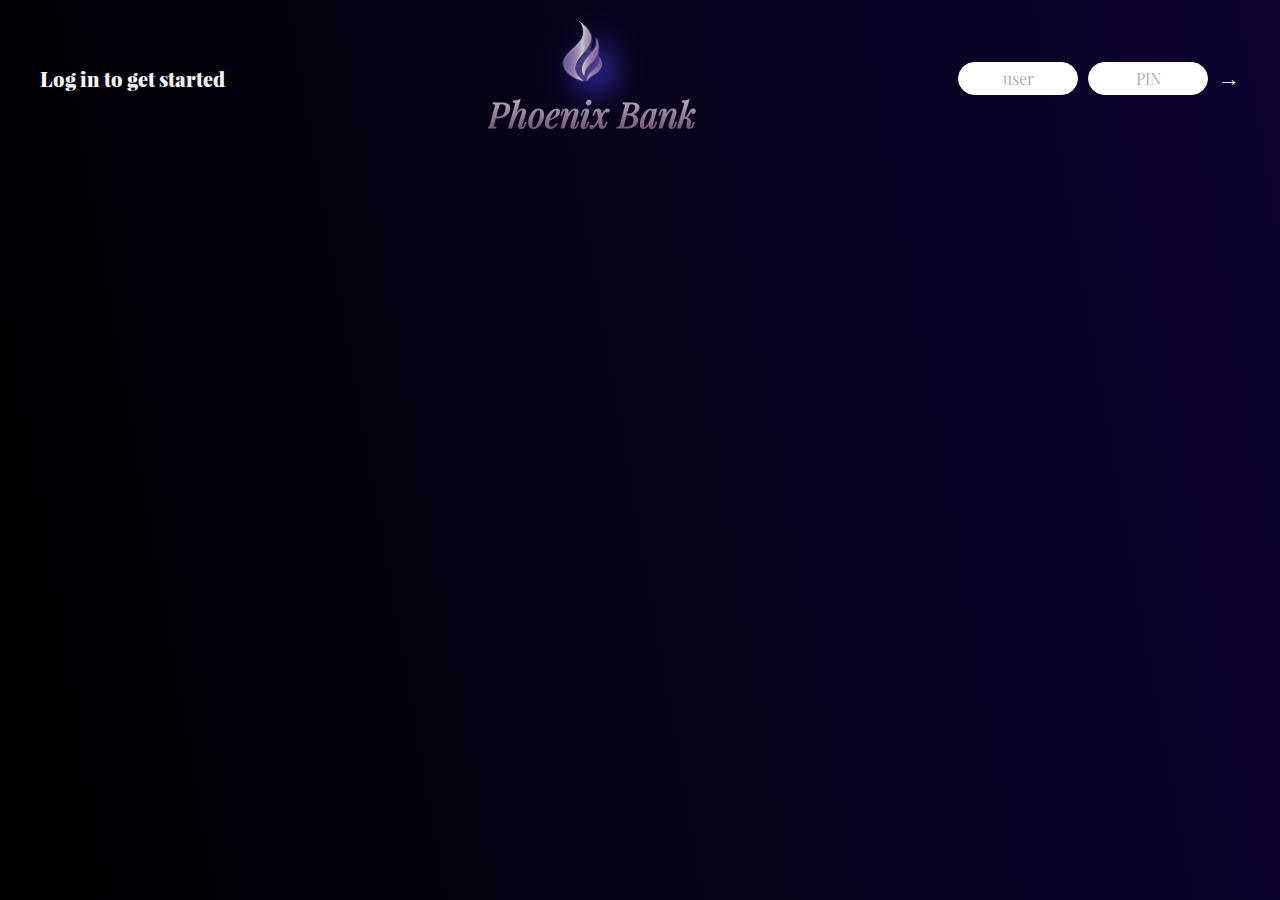
<file: index.html>
<!DOCTYPE html>
<html lang="en">

<head>
  <meta charset="UTF-8" />
  <meta name="viewport" content="width=device-width, initial-scale=1.0" />
  <meta http-equiv="X-UA-Compatible" content="ie=edge" />
  <link rel="shortcut icon" type="image/png" href="./img/logo.png" />
  <link rel="stylesheet" href="style.css" />
  <title>Phoenix Bank</title>
</head>

<body>
  <nav>
    <p class="welcome">Log in to get started</p>
    <div class="logo-div">
      <img src="./img/logo.png" alt="Logo" class="logo" />
      <h1>Phoenix Bank</h1>
    </div>
    <form class="login">
      <input type="text" placeholder="user" class="login__input login__input--user" />

      <input type="password" placeholder="PIN" maxlength="4" class="login__input login__input--pin" />
      <button class="login__btn">&rarr;</button>
    </form>
  </nav>

  <main class="app">
    <div class="balance">
      <div>
        <p class="balance__label">Current balance</p>
        <p class="balance__date">
          As of <span class="date">05/03/2037</span>
        </p>
      </div>
      <p class="balance__value">0000€</p>
    </div>


    <div class="movements">
      <div class="movements__row">
        <div class="movements__type movements__type--deposit">2 deposit</div>
        <div class="movements__date">3 days ago</div>
        <div class="movements__value">4 000€</div>
      </div>
      <div class="movements__row">
        <div class="movements__type movements__type--withdrawal">
          1 withdrawal
        </div>
        <div class="movements__date">24/01/2037</div>
        <div class="movements__value">-378€</div>
      </div>
    </div>

    <div class="summary">
      <p class="summary__label">In</p>
      <p class="summary__value summary__value--in">0000€</p>
      <p class="summary__label">Out</p>
      <p class="summary__value summary__value--out">0000€</p>
      <p class="summary__label">Interest</p>
      <p class="summary__value summary__value--interest">0000€</p>
      <button class="btn--sort">&downarrow; SORT</button>
    </div>

    <div class="operation operation--transfer">
      <h2>Transfer money</h2>
      <form class="form form--transfer">
        <input type="text" class="form__input form__input--to" />
        <input type="number" class="form__input form__input--amount" />
        <button class="form__btn form__btn--transfer">&rarr;</button>
        <label class="form__label">Transfer to</label>
        <label class="form__label">Amount</label>
        <div class="circle"></div>
        <div class="circle"></div>
      </form>
    </div>

    <div class="operation operation--loan">
      <h2>Request loan</h2>
      <form class="form form--loan">
        <input type="number" class="form__input form__input--loan-amount" />
        <button class="form__btn form__btn--loan">&rarr;</button>
        <label class="form__label form__label--loan">Amount</label>
        <div class="req-circle"></div>
        <div class="req-circle"></div>
      </form>
    </div>

    <div class="operation operation--close">
      <h2>Delete account</h2>
      <form class="form form--close">
        <input type="text" class="form__input form__input--user" />
        <input type="password" maxlength="6" class="form__input form__input--pin" />
        <button class="form__btn form__btn--close">&rarr;</button>
        <label class="form__label">Confirm user</label>
        <label class="form__label">Confirm PIN</label>
        <div class="close-circle"></div>
        <div class="close-circle"></div>
      </form>
    </div>

    <p class="logout-timer">
      You will be logged out in <span class="timer">05:00</span>
    </p>
  </main>

  <script src="script.js"></script>
</body>

</html>
</file>
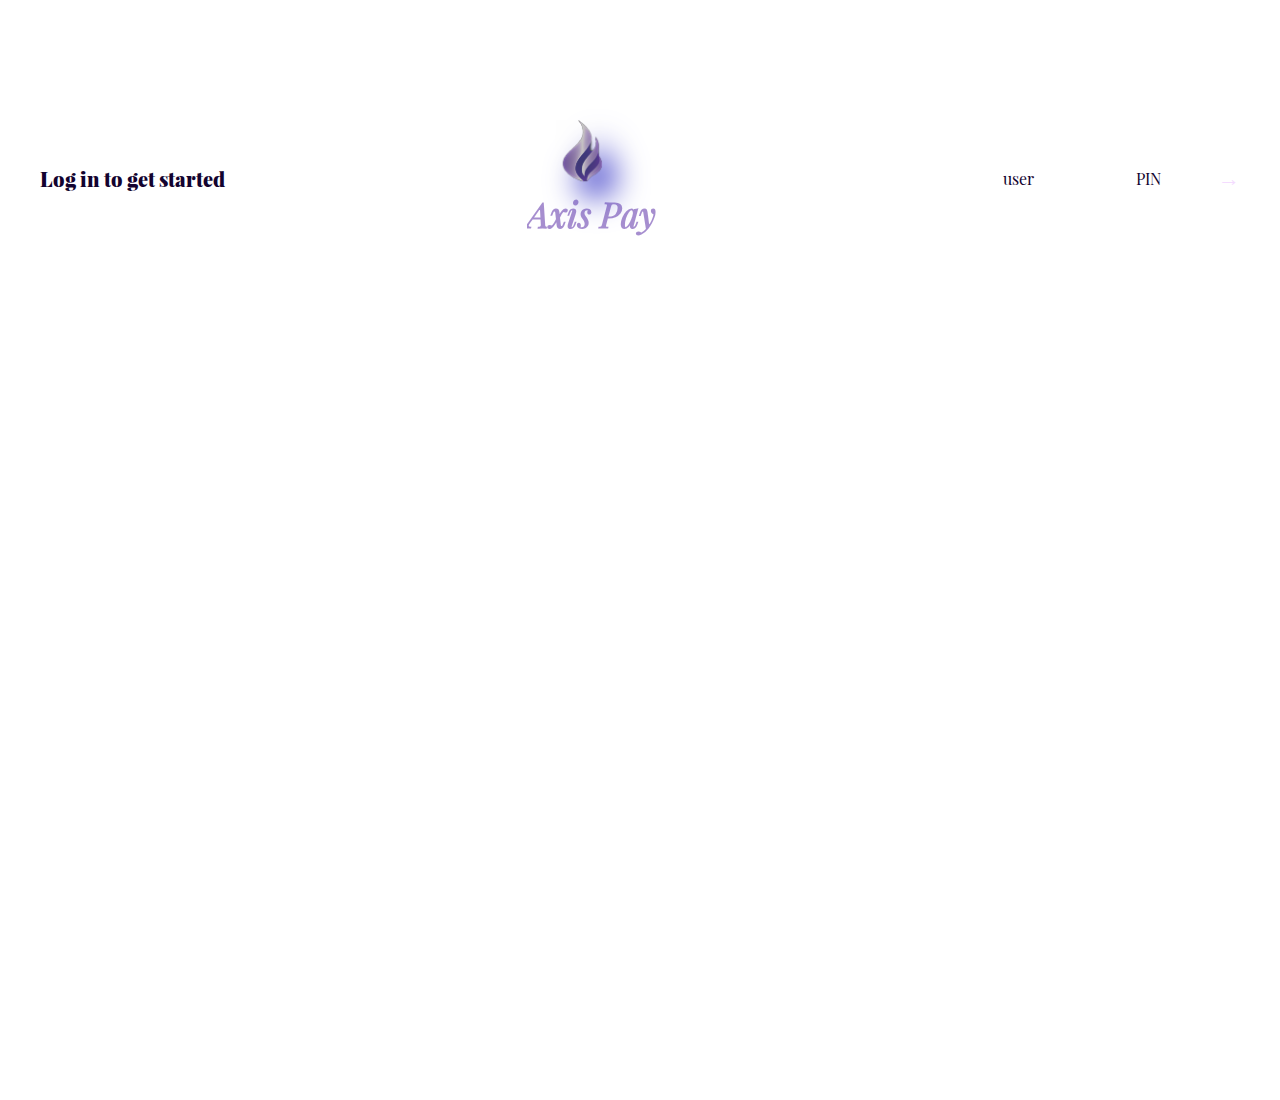
<file: src/index.html>
<!DOCTYPE html>
<html lang="en">

<head>
  <meta charset="UTF-8" />
  <meta name="viewport" content="width=device-width, initial-scale=1.0" />
  <meta http-equiv="X-UA-Compatible" content="ie=edge" />
  <link rel="shortcut icon" type="image/png" href="./img/logo.png" />
  <link rel="stylesheet" href="style.css" />
  <title>Axis Pay</title>
</head>

<body>
  <nav>
    <p class="welcome">Log in to get started</p>
    <div class="logo-div">
      <img src="./img/logo.png" alt="Logo" class="logo" />
      <h1>Axis Pay</h1>
    </div>
    <form class="login">
      <input type="text" placeholder="user" class="login__input login__input--user" />

      <input type="password" placeholder="PIN" maxlength="4" class="login__input login__input--pin" />
      <button class="login__btn">&rarr;</button>
    </form>
  </nav>

  <main class="app">
    <div class="balance">
      <div>
        <p class="balance__label">Current balance</p>
        <p class="balance__date">
          As of <span class="date">05/03/2037</span>
        </p>
      </div>
      <p class="balance__value">0000€</p>
    </div>


    <div class="movements">
      <div class="movements__row">
        <div class="movements__type movements__type--deposit">2 deposit</div>
        <div class="movements__date">3 days ago</div>
        <div class="movements__value">4 000€</div>
      </div>
      <div class="movements__row">
        <div class="movements__type movements__type--withdrawal">
          1 withdrawal
        </div>
        <div class="movements__date">24/01/2037</div>
        <div class="movements__value">-378€</div>
      </div>
    </div>

    <div class="summary">
      <p class="summary__label">In</p>
      <p class="summary__value summary__value--in">0000€</p>
      <p class="summary__label">Out</p>
      <p class="summary__value summary__value--out">0000€</p>
      <p class="summary__label">Interest</p>
      <p class="summary__value summary__value--interest">0000€</p>
      <button class="btn--sort">&downarrow; SORT</button>
    </div>

    <div class="operation operation--transfer">
      <h2>Transfer money</h2>
      <form class="form form--transfer">
        <input type="text" class="form__input form__input--to" />
        <input type="number" class="form__input form__input--amount" />
        <button class="form__btn form__btn--transfer">&rarr;</button>
        <label class="form__label">Transfer to</label>
        <label class="form__label">Amount</label>
        <div class="circle"></div>
        <div class="circle"></div>
      </form>
    </div>

    <div class="operation operation--loan">
      <h2>Request loan</h2>
      <form class="form form--loan">
        <input type="number" class="form__input form__input--loan-amount" />
        <button class="form__btn form__btn--loan">&rarr;</button>
        <label class="form__label form__label--loan">Amount</label>
        <div class="req-circle"></div>
        <div class="req-circle"></div>
      </form>
    </div>

    <div class="operation operation--close">
      <h2>Delete account</h2>
      <form class="form form--close">
        <input type="text" class="form__input form__input--user" />
        <input type="password" maxlength="6" class="form__input form__input--pin" />
        <button class="form__btn form__btn--close">&rarr;</button>
        <label class="form__label">Confirm user</label>
        <label class="form__label">Confirm PIN</label>
        <div class="close-circle"></div>
        <div class="close-circle"></div>
      </form>
    </div>

    <p class="logout-timer">
      You will be logged out in <span class="timer">05:00</span>
    </p>
  </main>

  <script src="script.js"></script>
</body>

</html>
</file>
<file: style.css>
* {
  margin: 0;
  padding: 0;
  box-sizing: inherit;
}
@font-face {
  font-family: 'PlayfairBold';
  src: url('./fonts/PlayfairBold.ttf') format('truetype');
}

@font-face {
  font-family: 'PlayfairItalic';
  src: url('./fonts/PlayfairItalic.ttf') format('truetype');
}

@font-face {
  font-family: 'PlayfairRegular';
  src: url('./fonts/PlayfairRegular.ttf') format('truetype');
}

html {
  font-size: 62.5%;
  box-sizing: border-box;
}

body {
  color: whitesmoke;
  background: linear-gradient(260deg, #0e0332 0%, #000000 100%);
  height: 100vh;
  padding: 2rem;
  font-family: PlayfairRegular, sans-serif;
}

nav {
  display: flex;
  justify-content: space-between;
  align-items: center;
  padding: 0 2rem;
}

.welcome {
  font-size: 2rem;
  font-family: PlayfairBold, sans-serif;
}

.logo {
  height: 7rem;

  filter: drop-shadow(12px 11px 16px blue) invert(22%);
}

.login {
  display: flex;
}
h1 {
  font-family: PlayfairItalic, sans-serif;
  background: -webkit-linear-gradient(#dbdbdbeb, #ff99e163);
  -webkit-background-clip: text;
  -webkit-text-fill-color: transparent;
  font-size: 3.5rem;
  text-align: center;
}
.logo-div {
  display: flex;
  flex-direction: column;
  align-items: center;
  justify-content: center;
}
.login__input {
  border: none;
  padding: 0.5rem 2rem;
  font-size: 1.6rem;
  font-family: inherit;
  text-align: center;
  width: 12rem;
  border-radius: 10rem;
  margin-right: 1rem;
  color: #302b63;
  border: 1px solid #fff;
  transition: all 0.3s;
}

.login__input:focus {
  outline: none;
  border: 1px solid #ccc;
}

.login__input::placeholder {
  color: #12024a5e;
}

.login__btn {
  border: none;
  background: none;
  font-size: 2.2rem;
  color: #f4dcff;
  cursor: pointer;
  transition: all 0.3s;
}

.login__btn:hover,
.login__btn:focus,
.btn--sort:hover,
.btn--sort:focus {
  outline: none;
  color: #777;
}
::-webkit-scrollbar {
  width: 10px;
}
::-webkit-scrollbar-thumb {
  border-radius: 5px;
  background: #3c325a;
}
.app {
  position: relative;
  max-width: 100rem;
  margin: 4rem auto;
  display: grid;
  grid-template-columns: 4fr 3fr;
  grid-template-rows: auto repeat(3, 15rem) auto;
  gap: 2rem;
  opacity: 0;
  transition: all 1s;
}

.balance {
  grid-column: 1 / span 2;
  display: flex;
  align-items: flex-end;
  justify-content: space-between;
  margin-bottom: 2rem;
}

.balance__label {
  font-size: 2.2rem;
  margin-bottom: -0.2rem;
  font-family: PlayfairBold, sans-serif;
  text-decoration: underline;
}

.balance__date {
  font-size: 1.7rem;
  color: #ff99e1;
  line-height: 3rem;
  font-family: PlayfairItalic, sans-serif;
}
.balance__value {
  font-size: 4.5rem;
  font-weight: 400;
}
.movements {
  grid-row: 2 / span 3;
  background-image: linear-gradient(
    to left bottom,
    #b06ab329,
    #84529c1f,
    #f9f9f912
  );
  overflow-y: scroll;
  scrollbar-color: inherit;
}
.movements__row {
  padding: 2.25rem 4rem;
  display: flex;
  align-items: center;
  border-bottom: 1px solid #eee;
}
.movements__type {
  font-size: 1.1rem;
  text-transform: uppercase;
  color: #fff;
  padding: 0.1rem 1rem;
  border-radius: 10rem;
  margin-right: 2rem;
}
.movements__date {
  font-size: 1.1rem;
  text-transform: uppercase;
  color: #f4dcff;
}
.movements__type--deposit {
  background: linear-gradient(to left, #8a5d7f, #080021);
  padding: 0.5rem 1.5rem;
}
.movements__type--withdrawal {
  background: linear-gradient(to right, #5c38b2d4, #ef74d2db);
  padding: 0.5rem 1.5rem;
}

.movements__value {
  font-size: 1.7rem;
  margin-left: auto;
}
.summary {
  grid-row: 5 / 6;
  display: flex;
  align-items: baseline;
  padding: 0 0.3rem;
  margin-top: 1rem;
}
.summary__label {
  font-size: 1.2rem;
  text-transform: uppercase;
  margin-right: 0.8rem;
}

.summary__value {
  font-size: 2.2rem;
  margin-right: 2.5rem;
}
.summary__value--in,
.summary__value--interest {
  color: #b7b3d9;
}
.summary__value--out {
  color: #f4dcff;
}
.btn--sort {
  margin: 2rem 0 2rem 0;
  border: none;
  background: none;
  font-size: 1.3rem;
  cursor: pointer;
  color: #f4dcff;
}
.operation {
  border-radius: 1rem;
  padding: 3rem 4rem;
  color: white;
}
.operation--transfer {
  background-image: linear-gradient(to left bottom, #0f0c29, #84529c, #302b63);
  box-shadow: 1px 8px 23px #b7b3d95e;
  backdrop-filter: blur(80px);
  -webkit-backdrop-filter: blur(80px);
  overflow: hidden;
}

.operation--loan {
  background-image: linear-gradient(to left bottom, #0f0c29, #84529c, #302b63);
  box-shadow: 1px 8px 23px #b7b3d95e;
  backdrop-filter: blur(80px);
  -webkit-backdrop-filter: blur(80px);
  overflow: hidden;
}
.operation--close {
  background-image: linear-gradient(to left bottom, #0f0c29, #84529c, #302b63);
  box-shadow: 1px 8px 23px #b7b3d95e;
  backdrop-filter: blur(80px);
  -webkit-backdrop-filter: blur(80px);
  overflow: hidden;
}
h2 {
  margin-bottom: 1.5rem;
  font-size: 1.7rem;
  font-weight: 600;
  color: white;
}
.form {
  display: grid;
  grid-template-columns: 2.5fr 2.5fr 1fr;
  grid-template-rows: auto auto;
  gap: 0.4rem 1rem;
}

.form.form--loan {
  grid-template-columns: 2.5fr 1fr 2.5fr;
}
.form__label--loan {
  grid-row: 2;
}
.form__input {
  width: 100%;
  border: none;
  background-color: rgba(255, 255, 255, 0.4);
  font-family: inherit;
  font-size: 1.5rem;
  text-align: center;
  color: #333;
  padding: 0.3rem 1rem;
  border-radius: 0.7rem;
  transition: all 0.3s;
}
.form__input:focus {
  outline: none;
  background-color: rgba(255, 255, 255, 0.6);
}
.form__label {
  font-size: 1.3rem;
  text-align: center;
}
.form__btn {
  border: none;
  border-radius: 0.7rem;
  font-size: 1.8rem;
  background-color: #0800214a;
  cursor: pointer;
  transition: all 0.3s;
  color: #f4dcff;
}
.form__btn:focus {
  outline: none;
  background-color: rgba(255, 255, 255, 0.8);
}

.logout-timer {
  padding: 0 0.3rem;
  margin-top: 1.9rem;
  text-align: right;
  font-size: 1.25rem;
}

.timer {
  font-weight: 600;
}

.circle {
  position: absolute;
  margin: auto;
  top: 37%;
  bottom: 15px;
  right: -6%;
  width: 188px;
  height: 260px;
  border-radius: 50%;
  background: #dedede0d;
  z-index: -2;
}

.circle:nth-of-type(2) {
  width: 100px;
  height: 92px;
  top: 104%;
  right: -14%;
  z-index: -1;
  background-image: linear-gradient(to left bottom, #84529c, #f0adc0);
}

.close-circle {
  position: absolute;
  margin: auto;
  top: 8%;
  bottom: 42%;
  right: -6%;
  width: 188px;
  height: 260px;
  border-radius: 50%;
  background: #c67aed;
  z-index: 0;
  background: #dedede0d;
}

.close-circle:nth-of-type(2) {
  position: absolute;
  background-image: linear-gradient(to left bottom, #84529c, #f0adc0);
  width: 100px;
  height: 92px;
  top: 104%;
  right: -14%;
  z-index: 5;
}

.req-circle {
  position: absolute;
  margin: auto;
  top: 8%;
  bottom: 15px;
  right: -6%;
  border-radius: 50%;
  z-index: 0;
  background: #dedede0d;
  width: 188px;
  height: 260px;
}

.req-circle:nth-of-type(2) {
  top: 104%;
  right: -14%;
  z-index: 5;
  background-image: linear-gradient(to left bottom, #84529c, #f0adc0);
  width: 100px;
  height: 92px;
}

@media screen and (max-width: 1024px) {
  body {
    padding: 10rem;
    height: auto;
  }
  nav {
    flex-direction: column;
  }
  .welcome {
    margin-bottom: 3rem;
  }
  .login {
    margin-top: 2rem;
  }
  .summary {
    display: flex;
    align-items: baseline;
    padding: 2px 0.3rem;
    margin-top: 1rem;
    flex-direction: column;
    gap: 0.5rem;
  }
  .app {
    display: block;
    flex-direction: column;
  }
  .movements {
    grid-row: 1 / span 1;
    gap: 20px;
  }
  .operation {
    margin-bottom: 5rem;
  }
}

@media screen and (max-width: 640px) {
  body {
    padding: 2rem;
  }
  nav {
    display: flex;
    justify-content: center;
    align-items: center;
    padding: 0 2rem;
    flex-direction: column;
  }

  .login {
    flex-direction: column;
    gap: 1rem;
    margin-top: 4rem;
  }

  .logo {
    height: 7rem;
    padding: -3rem;
    margin: 3rem;
  }
  .welcome {
    margin-top: 2rem;
  }
  .balance {
    margin-bottom: 5rem;
  }
  .balance__value {
    font-size: 2rem;
  }
  .balance__label {
    font-size: 1.5rem;
    margin-bottom: -0.2rem;
    font-family: Herkings, sans-serif;
  }
  summary {
    display: flex;
    align-items: flex-start;
    padding: 2px 0.3rem;
    margin-top: 1rem;
    flex-direction: column;
  }
  .btn--sort {
    margin-left: 0;
    font-size: 1.5rem;
    margin-bottom: 2rem;
  }
  .movements__type--withdrawal {
    padding: 0.5rem 0.5rem;
  }
  .movements__row {
    padding: 2rem 0rem;
  }
  .movements__date {
    text-transform: lowercase;
  }
  .movements__type--deposit {
    padding: 0.5rem 0.5rem;
  }
  .movements__type {
    font-size: 0.7rem;
    text-transform: lowercase;
  }
}
</file>
<file: src/style.css>
* {
  margin: 0;
  padding: 0;
  box-sizing: inherit;
}
@font-face {
  font-family: 'PlayfairBold';
  src: url('./fonts/PlayfairBold.ttf') format('truetype');
}

@font-face {
  font-family: 'PlayfairItalic';
  src: url('./fonts/PlayfairItalic.ttf') format('truetype');
}

@font-face {
  font-family: 'PlayfairRegular';
  src: url('./fonts/PlayfairRegular.ttf') format('truetype');
}

html {
  font-size: 62.5%;
  box-sizing: border-box;
}

body {
  color: #13032f;
  background: white;
  height: 100vh;
  padding: 2rem;
  font-family: PlayfairRegular, sans-serif;
  margin: 10rem auto;
}

nav {
  display: flex;
  justify-content: space-between;
  align-items: center;
  padding: 0 2rem;
}

.welcome {
  font-size: 2rem;
  font-family: PlayfairBold, sans-serif;
}

.logo {
  height: 7rem;
  filter: drop-shadow(14px 17px 16px blue) invert(22%);
}

.login {
  display: flex;
  color: #13032f;
}
h1 {
  font-family: PlayfairItalic, sans-serif;
  -webkit-background-clip: text;
  -webkit-text-fill-color: transparent;
  font-size: 3.5rem;
  text-align: center;
  background-color: #a68ecf;
}
.logo-div {
  display: flex;
  flex-direction: column;
  align-items: center;
  justify-content: center;
}
.login__input {
  border: none;
  padding: 0.5rem 2rem;
  font-size: 1.6rem;
  font-family: inherit;
  text-align: center;
  width: 12rem;
  border-radius: 10rem;
  margin-right: 1rem;
  color: #13032f;
  border: 1px solid #fff;
  transition: all 0.3s;
}

.login__input:focus {
  outline: none;
  border: 1px solid #ccc;
}

.login__input::placeholder {
  color: #13032f;
}

.login__btn {
  border: none;
  background: none;
  font-size: 2.2rem;
  color: #f4dcff;
  cursor: pointer;
  transition: all 0.3s;
}

.login__btn:hover,
.login__btn:focus,
.btn--sort:hover,
.btn--sort:focus {
  outline: none;
  color: #777;
}
::-webkit-scrollbar {
  width: 10px;
}
::-webkit-scrollbar-thumb {
  border-radius: 5px;
  background: #3c325a;
}
.app {
  position: relative;
  max-width: 100rem;
  margin: 4rem auto;
  display: grid;
  grid-template-columns: 4fr 3fr;
  grid-template-rows: auto repeat(3, 15rem) auto;
  gap: 2rem;
  opacity: 0;
  transition: all 1s;
}

.balance {
  grid-column: 1 / span 2;
  display: flex;
  align-items: flex-end;
  justify-content: space-between;
  margin-bottom: 2rem;
}

.balance__label {
  font-size: 2.2rem;
  margin-bottom: -0.2rem;
  font-family: PlayfairBold, sans-serif;
  text-decoration: underline;
}

.balance__date {
  font-size: 1.7rem;
  color: #13032f;
  line-height: 3rem;
  font-family: PlayfairItalic, sans-serif;
}
.balance__value {
  font-size: 4.5rem;
  font-weight: 400;
}
.movements {
  grid-row: 2 / span 3;
  background-image: linear-gradient(
    to left bottom,
    #b06ab329,
    #84529c1f,
    #f9f9f912
  );
  overflow-y: scroll;
  scrollbar-color: inherit;
}
.movements__row {
  padding: 2.25rem 4rem;
  display: flex;
  align-items: center;
  border-bottom: 1px solid #eee;
}
.movements__type {
  font-size: 1.1rem;
  text-transform: uppercase;
  color: #fff;
  padding: 0.1rem 1rem;
  border-radius: 10rem;
  margin-right: 2rem;
}
.movements__date {
  font-size: 1.1rem;
  text-transform: uppercase;
  color: #0e0124;
}
.movements__type--deposit {
  background: linear-gradient(to left, #8a5d7f, #080021);
  padding: 0.5rem 1.5rem;
}
.movements__type--withdrawal {
  background: linear-gradient(to right, #5c38b2d4, #ef74d2db);
  padding: 0.5rem 1.5rem;
}

.movements__value {
  font-size: 1.7rem;
  margin-left: auto;
}
.summary {
  grid-row: 5 / 6;
  display: flex;
  align-items: baseline;
  padding: 0 0.3rem;
  margin-top: 1rem;
}
.summary__label {
  font-size: 1.2rem;
  text-transform: uppercase;
  margin-right: 0.8rem;
}

.summary__value {
  font-size: 2.2rem;
  margin-right: 2.5rem;
}
.summary__value--in,
.summary__value--interest {
  color: #b7b3d9;
}
.summary__value--out {
  color: #f4dcff;
}
.btn--sort {
  margin: 2rem 0 2rem 0;
  border: none;
  background: none;
  font-size: 1.3rem;
  cursor: pointer;
  color: #f4dcff;
}
.operation {
  border-radius: 1rem;
  padding: 3rem 4rem;
  color: white;
}
.operation--transfer {
  background-image: linear-gradient(to left bottom, #0f0c29, #160320, #5f58a0);
  box-shadow: 1px 8px 23px #1b073e;
  backdrop-filter: blur(80px);
  overflow: hidden;

  box-shadow: 1px 8px 23px #b7b3d95e;
  backdrop-filter: blur(80px);
  overflow: hidden;
}

.operation--loan {
  background-image: linear-gradient(to left bottom, #0f0c29, #160320, #5f58a0);
  box-shadow: 1px 8px 23px #1b073e;
  backdrop-filter: blur(80px);
  overflow: hidden;

  box-shadow: 1px 8px 23px #b7b3d95e;
  backdrop-filter: blur(80px);
  overflow: hidden;
}
.operation--close {
  background-image: linear-gradient(to left bottom, #0f0c29, #160320, #5f58a0);
  box-shadow: 1px 8px 23px #1b073e;
  backdrop-filter: blur(80px);
  overflow: hidden;

  box-shadow: 1px 8px 23px #b7b3d95e;
  backdrop-filter: blur(80px);
  overflow: hidden;
}
h2 {
  margin-bottom: 1.5rem;
  font-size: 1.7rem;
  font-weight: 600;
  color: white;
}
.form {
  display: grid;
  grid-template-columns: 2.5fr 2.5fr 1fr;
  grid-template-rows: auto auto;
  gap: 0.4rem 1rem;
}

.form.form--loan {
  grid-template-columns: 2.5fr 1fr 2.5fr;
}
.form__label--loan {
  grid-row: 2;
}
.form__input {
  width: 100%;
  border: none;
  background-color: rgba(255, 255, 255, 0.4);
  font-family: inherit;
  font-size: 1.5rem;
  text-align: center;
  color: #333;
  padding: 0.3rem 1rem;
  border-radius: 0.7rem;
  transition: all 0.3s;
}
.form__input:focus {
  outline: none;
  background-color: rgba(255, 255, 255, 0.6);
}
.form__label {
  font-size: 1.3rem;
  text-align: center;
}
.form__btn {
  border: none;
  border-radius: 0.7rem;
  font-size: 1.8rem;
  background-color: #0800214a;
  cursor: pointer;
  transition: all 0.3s;
  color: #f4dcff;
}
.form__btn:focus {
  outline: none;
  background-color: rgba(255, 255, 255, 0.8);
}

.logout-timer {
  padding: 0 0.3rem;
  margin-top: 1.9rem;
  text-align: right;
  font-size: 1.25rem;
}

.timer {
  font-weight: 600;
}

.circle {
  position: absolute;
  margin: auto;
  top: 37%;
  bottom: 15px;
  right: -6%;
  width: 188px;
  height: 260px;
  border-radius: 50%;
  background: #dedede0d;
  z-index: -2;
}

.circle:nth-of-type(2) {
  width: 100px;
  height: 92px;
  top: 104%;
  right: -14%;
  z-index: -1;
  background: #a68ecf;
}

.close-circle {
  position: absolute;
  margin: auto;
  top: 63%;
  bottom: 42%;
  right: -6%;
  width: 188px;
  height: 260px;
  border-radius: 50%;
  background: #c67aed;
  z-index: 0;
  background: #dedede0d;
}

.close-circle:nth-of-type(2) {
  position: absolute;
  background: #a68ecf;
  width: 100px;
  height: 92px;
  top: 104%;
  right: -14%;
  z-index: 5;
}

.req-circle {
  position: absolute;
  margin: auto;
  top: 8%;
  bottom: 15px;
  right: -6%;
  border-radius: 50%;
  z-index: 0;
  background: #dedede0d;
  width: 188px;
  height: 260px;
}

.req-circle:nth-of-type(2) {
  top: 104%;
  right: -14%;
  z-index: 5;
  background: #a68ecf;
  width: 100px;
  height: 92px;
}

@media screen and (max-width: 1024px) {
  body {
    padding: 10rem;
    height: auto;
  }
  nav {
    flex-direction: column;
  }
  .welcome {
    margin-bottom: 3rem;
  }
  .login {
    margin-top: 2rem;
  }
  .summary {
    display: flex;
    align-items: baseline;
    padding: 2px 0.3rem;
    margin-top: 1rem;
    flex-direction: column;
    gap: 0.5rem;
  }
  .app {
    display: block;
    flex-direction: column;
  }
  .movements {
    grid-row: 1 / span 1;
    gap: 20px;
  }
  .operation {
    margin-bottom: 5rem;
  }
}

@media screen and (max-width: 640px) {
  body {
    padding: 2rem;
  }
  nav {
    display: flex;
    justify-content: center;
    align-items: center;
    padding: 0 2rem;
    flex-direction: column;
  }

  .login {
    flex-direction: column;
    gap: 1rem;
    margin-top: 4rem;
  }

  .logo {
    height: 5rem;
    padding: -3rem;
    margin: 3rem;
  }
  .welcome {
    margin-top: 2rem;
  }
  .balance {
    margin-bottom: 5rem;
  }
  .balance__value {
    font-size: 2rem;
  }
  .balance__label {
    font-size: 1.5rem;
    margin-bottom: -0.2rem;
    font-family: Herkings, sans-serif;
  }
  summary {
    display: flex;
    align-items: flex-start;
    padding: 2px 0.3rem;
    margin-top: 1rem;
    flex-direction: column;
  }
  .btn--sort {
    margin-left: 0;
    font-size: 1.5rem;
    margin-bottom: 2rem;
  }
  .movements__type--withdrawal {
    padding: 0.5rem 0.5rem;
  }
  .movements__row {
    padding: 2rem 0rem;
  }
  .movements__date {
    text-transform: lowercase;
  }
  .movements__type--deposit {
    padding: 0.5rem 0.5rem;
  }
  .movements__type {
    font-size: 0.7rem;
    text-transform: lowercase;
  }
}
</file>
